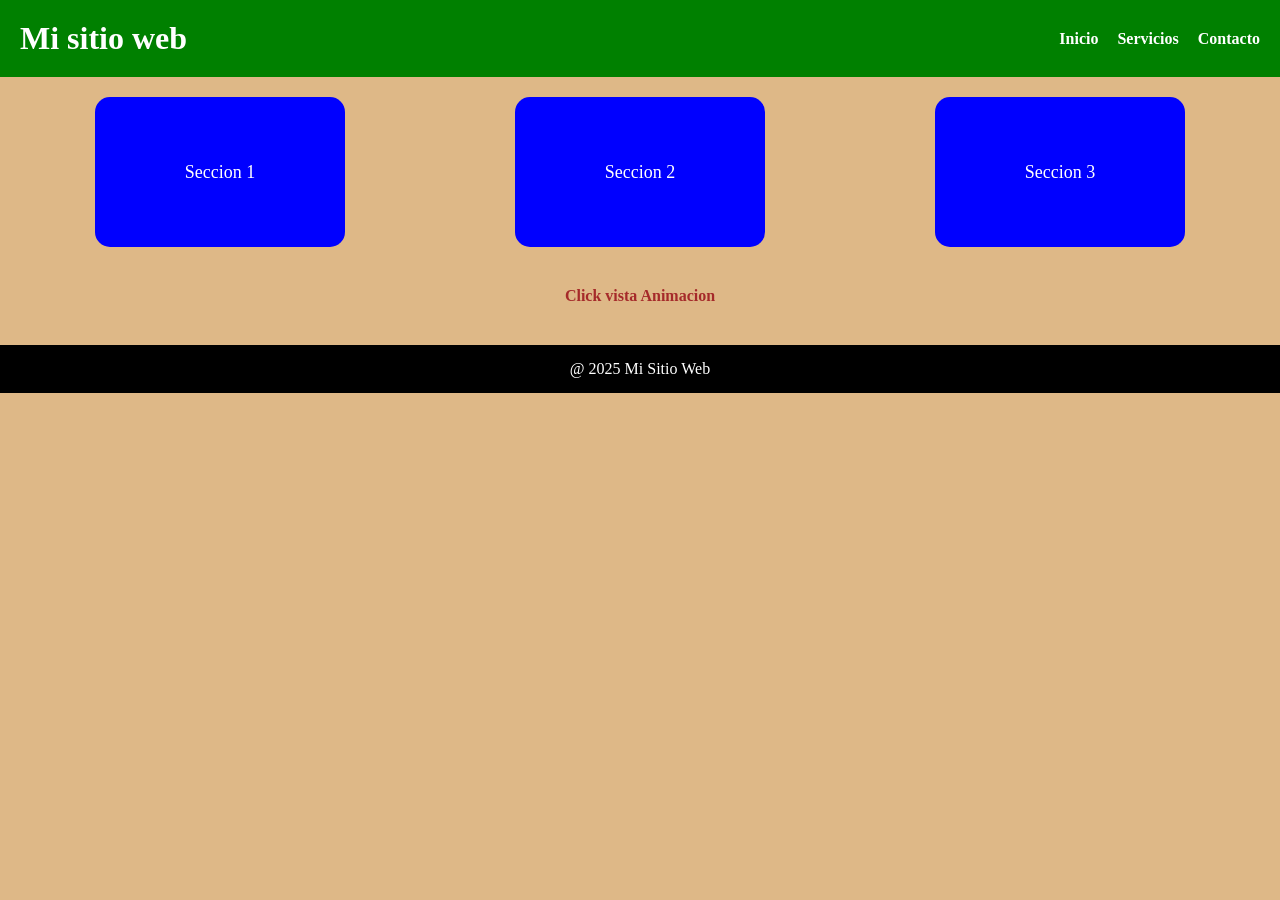
<file: index.html>
<!DOCTYPE html>
<html lang="en">
<head>
    <meta charset="UTF-8">
    <meta name="viewport" content="width=device-width, initial-scale=1.0">
    <title>Pagina Responsive</title>
    <link rel="stylesheet" href="/styles.css">
</head>
<body>
    <header class="header">
        <h1>Mi sitio web</h1>
        <nav class="menu">
            <a class="menu-button" href="#">Inicio</a>
            <a class="menu-button" href="#">Servicios</a>
            <a class="menu-button" href="#">Contacto</a>
        </nav>
    </header>

    <main class="main">
        <div class="seccion">Seccion 1</div>
        <div class="seccion">Seccion 2</div>
        <div class="seccion">Seccion 3</div>
    </main>
    <div class="center">
        <a href="/animaciones.html" class="enlace">Click vista Animacion</a>
    </div>

    <footer class="footer">
        <p>@ 2025 Mi Sitio Web</p>
    </footer>
    
</body>
</html>
</file>
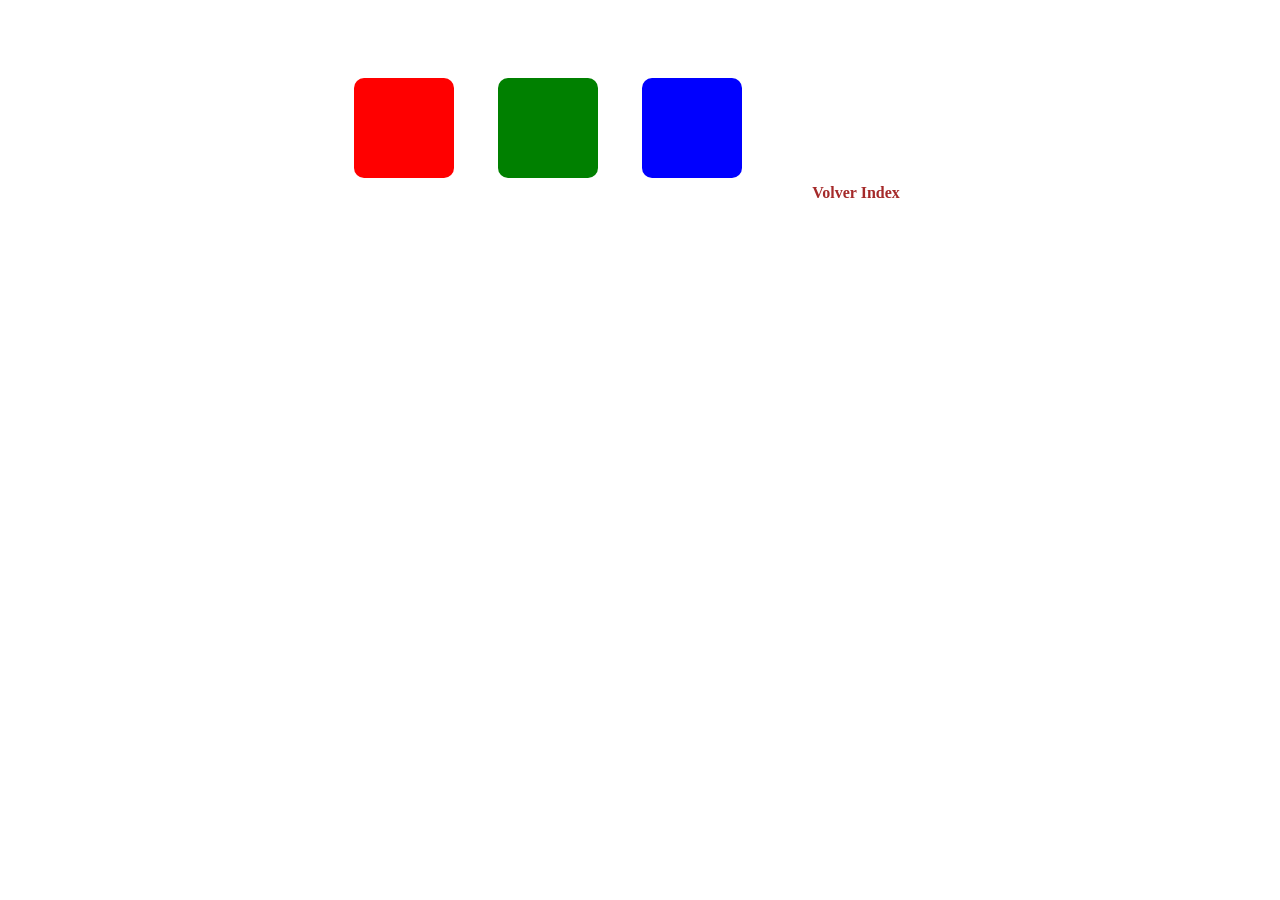
<file: animaciones.html>
<!DOCTYPE html>
<html lang="en">
<head>
    <meta charset="UTF-8">
    <meta name="viewport" content="width=device-width, initial-scale=1.0">
    <title>animaciones Divs</title>
    <link rel="stylesheet" href="/animaciones.css">
</head>
<body>
    <div class="caja1"></div>
    <div class="caja2"></div>
    <div class="caja3"></div>

    <div class="cont">
        <a href="/index.html" class="volver">Volver Index</a>
    </div>
    
</body>
</html>
</file>
<file: styles.css>
*{
    margin: 0;
    padding: 0;    
}

body {
    background: burlywood;
}

.header {
    background: green;
    color: white;
    padding: 20px;
    display: flex;
    justify-content: space-between;
    align-items: center;
    flex-wrap: wrap;
}

.menu a {
    color: white;
    text-decoration: none;
    margin-left: 15px;
    font-weight: bold;
}

.main {
    display: flex;
    justify-content: space-around;
    gap: 20px;
    padding: 20px;
    flex-wrap: wrap;
}

.seccion {
    background: blue;
    color: white;
    width: 250px;
    height: 150px;
    display: flex;
    justify-content: center;
    align-items: center;
    border-radius: 15px;
    font-size: 18px;
    transition: trasform 0.3s ease;
}

.seccion:hover {
    transform: translateY(-10px);
}

.menu-button:hover {
    background-color: gray;   
}

.enlace {
    text-decoration:none;
    color:brown;
    font-weight: bold;
    transition: all 0.3s ease-in-out;
}

.enlace:hover {
    transform: translateY(-5px);
    color:blue;
    text-shadow: 0 0 10px rgba(46. 204, 113, 0.7);

}

.center {   
    padding: 20px;
    text-align: center;
}

.footer {
    background: black;
    color: white;
    text-align:center;
    padding:15px;
    margin-top: 20px;
}

@media (max-width: 768px) {
    .main{
        flex-direction: column;
        align-items: center;
    }
    .header {
        flex-direction: column;
    }
    .menu {
        margin-top: 10px;
        width: 100%;
        display: flex;
        justify-content: center;
    }

    .menu a {
        margin: 0 10px;
    }


}
</file>
<file: animaciones.css>
body {
    background: white;
    text-align:center;
    padding-top: 50px;
}

div {
    width: 100px;
    height: 100px;
    display:inline-block;
    margin:20px;
    border-radius: 10px;
}

.caja1 {
    background: red;
    animation: crecer 2s infinite alternate;
}

.caja2 {
    background: green;
    transform-style: preserve-3d;
    animation: girar3d 3s infinite linear;

}

.caja3 {
    background: blue;
    animation: moverColor 2.5s infinite alternate;
}

 @keyframes crecer {
    0% {transform: scale(1);}
    50% {transform: scale(1.5);}
    100% {transform: scale(1);}
 }

 @keyframes girar3d {
    0% {transform: rotateY(0deg);}
    50% {transform: rotateY(180deg);}
    100% {transform: rotateY(360deg);}
 }
 @keyframes moverColor {
    0% {transform: translateY(0); background: blue;}
    50% {transform: translateY(-30px); background: lightblue;}
    100% {transform: translateY(0); background: blue;}
 }
 .volver {
    text-decoration:none;
    color:brown;
    font-weight: bold;
    transition: all 0.3s ease-in-out;
}

.volver:hover {
    transform: translateY(-5px);
    color:blue;
    text-shadow: 0 0 10px rgba(46. 204, 113, 0.7);

}

.cont {
    padding: 20px;
    text-align: center;
}
</file>
